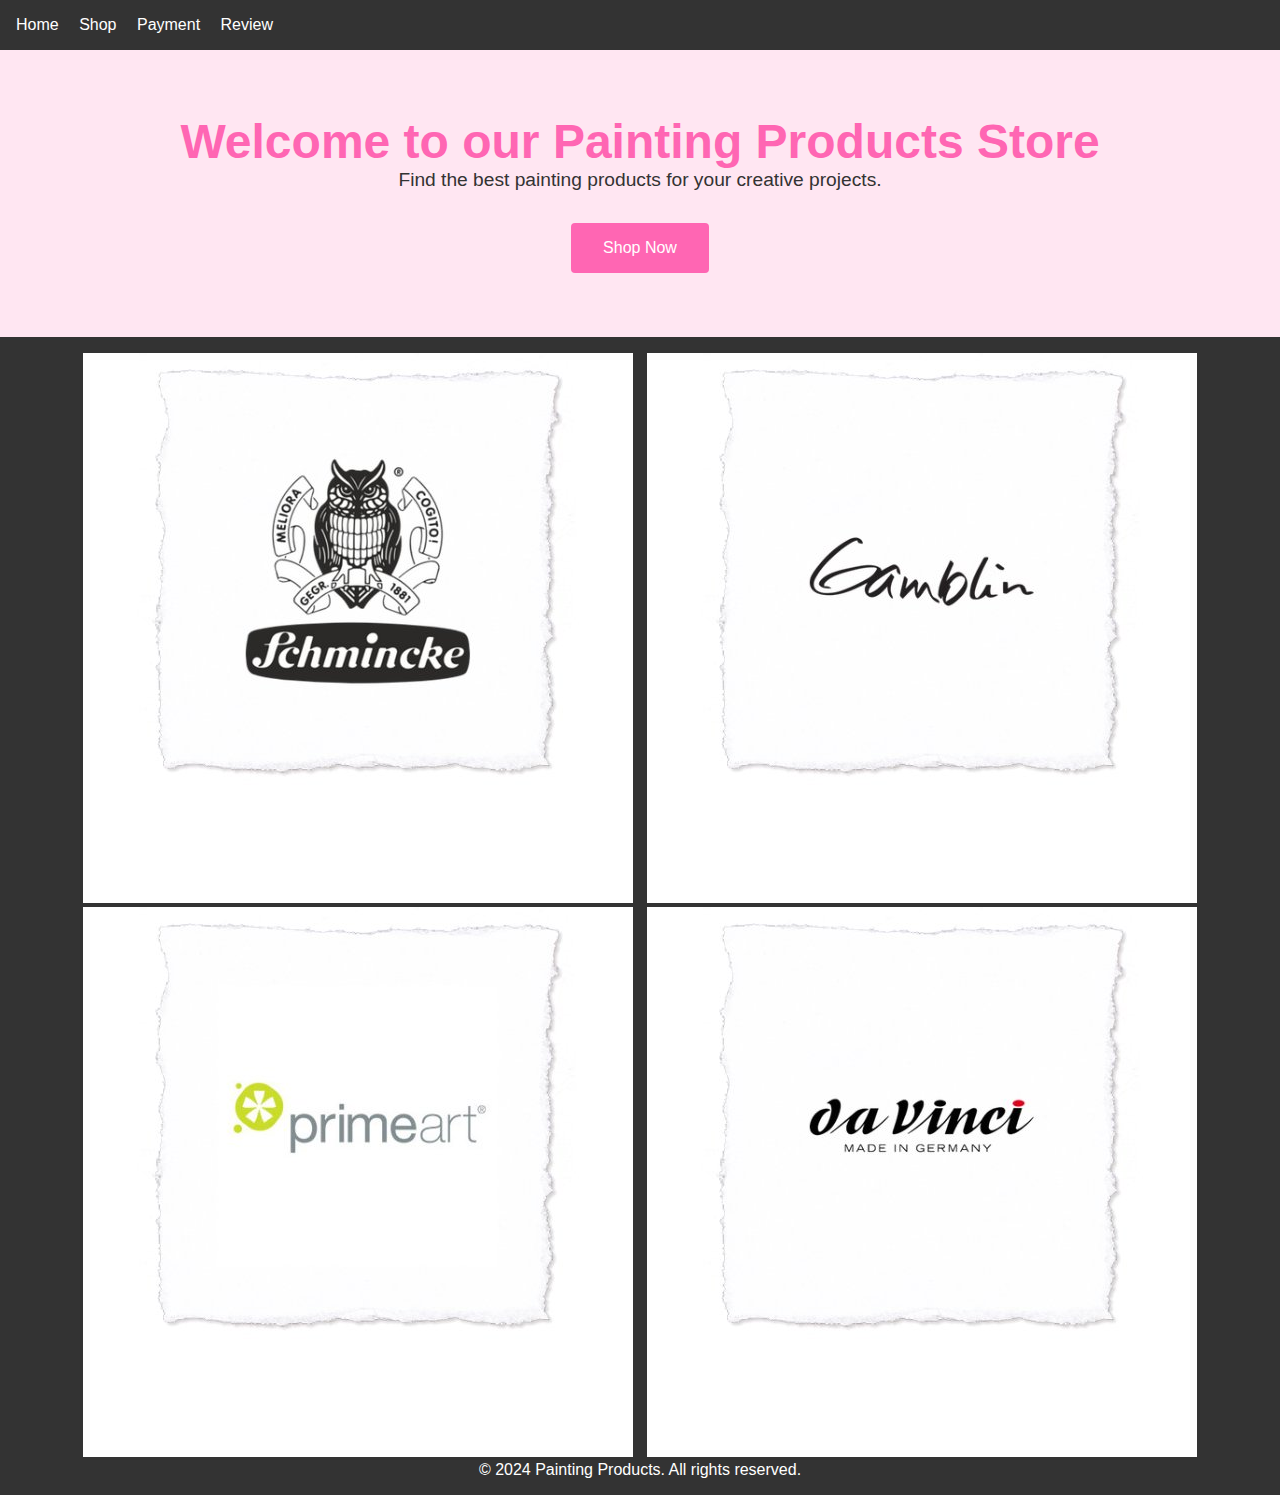
<file: index.html>
<!DOCTYPE html>
<html lang="en">
<head>
    <meta charset="UTF-8">
    <meta name="viewport" content="width=device-width, initial-scale=1.0">
    <title>Painting Products - Home</title>
    <link rel="stylesheet" href="styles.css">
</head>
<body>
    <!-- Navigation Bar -->
    <nav>
        <ul>
            <li><a href="index.html">Home</a></li>
            <li><a href="shop.html">Shop</a></li>
            <li><a href="payment.html">Payment</a></li>
            <li><a href="review.html">Review</a></li>
        </ul>
    </nav>

    <!-- Home Page Content -->
    <section id="home">
        <h1>Welcome to our Painting Products Store</h1>
        <p>Find the best painting products for your creative projects.</p>
        <a href="shop.html" class="btn">Shop Now</a>
    </section>

    <!-- Footer -->
    <footer>
        <section class="brandy">
            <div class="brand__image">

              <img src="assets/brand-1.jpg" alt="brand" />
            </div>
            <div class="brand__image">
        
              <img src="assets/brand-2.jpg" alt="brand" />
        
            </div>
            <div class="brand__image">
                
              <img src="assets/brand-3.jpg" alt="brand" />
                
            </div>
            <div class="brand__image">
                
              <img src="assets/brand-4.jpg" alt="brand" />
                
            </div>
          </section>
        <p>&copy; 2024 Painting Products. All rights reserved.</p>
    </footer>
</body>
</html>
</file>
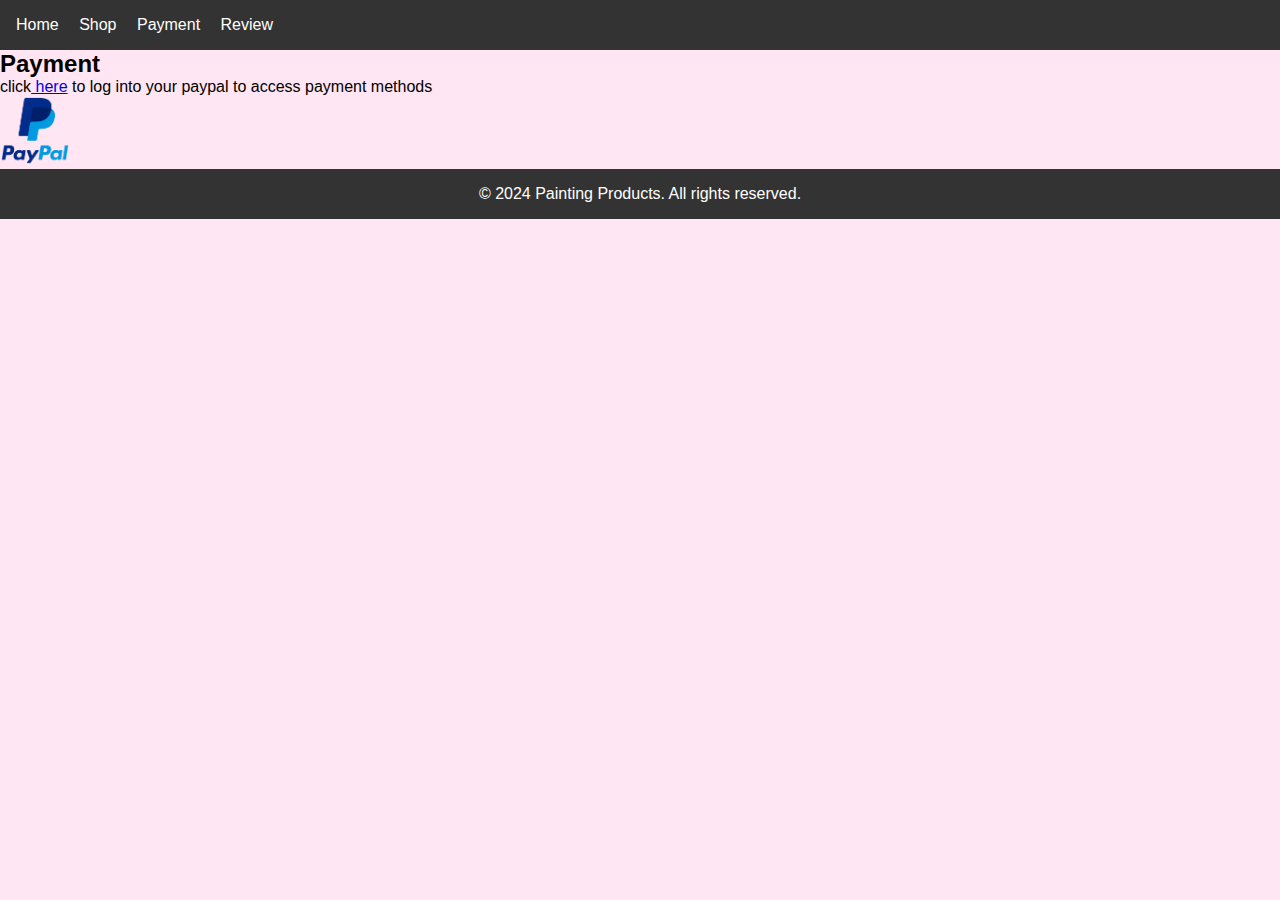
<file: payment.html>
<!DOCTYPE html>
<html lang="en">
<head>
    <meta charset="UTF-8">
    <meta name="viewport" content="width=device-width, initial-scale=1.0">
    <title>Painting Products - Payment</title>
    <link rel="stylesheet" href="styles.css">
</head>
<body>
    <!-- Navigation Bar -->
    <nav>
        <ul>
            <li><a href="index.html">Home</a></li>
            <li><a href="shop.html">Shop</a></li>
            <li><a href="payment.html">Payment</a></li>
            <li><a href="review.html">Review</a></li>
        </ul>
    </nav>

    <!-- Payment Page Content -->
    <section id="payment">
        <h2>Payment</h2>
        click<a href="https://www.paypal.com/us/signin"> here</a> to log into your paypal to access payment methods 
        <div>
            <img src="assets/Paypal_2014_logo.webp" style="width: 70px;" alt="paypal">
        </div>
    
    </section>

    <!-- Footer -->
    <footer>
        <p>&copy; 2024 Painting Products. All rights reserved.</p>
    </footer>
</body>
</html>
</file>
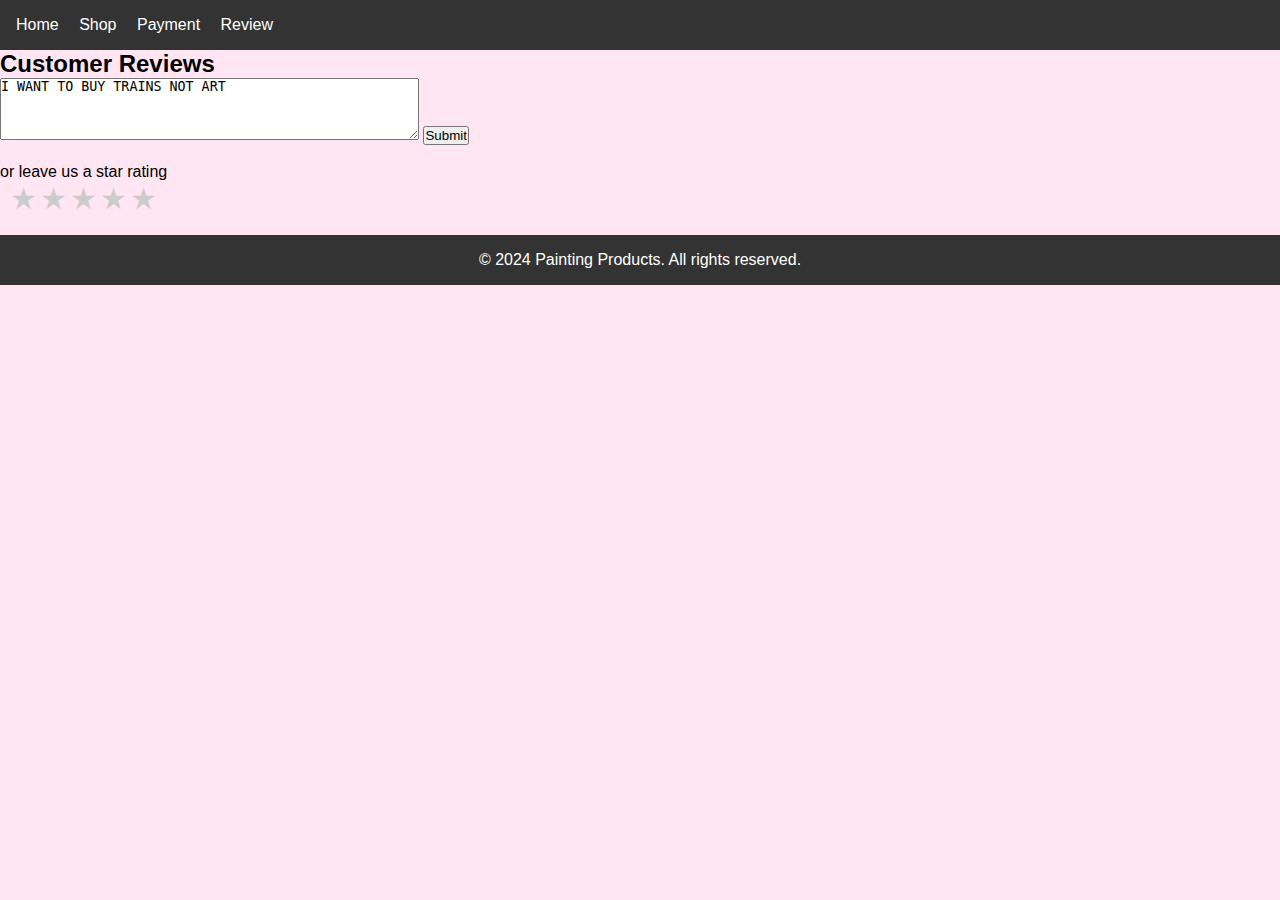
<file: review.html>
<!DOCTYPE html>
<html lang="en">
<head>
    <meta charset="UTF-8">
    <meta name="viewport" content="width=device-width, initial-scale=1.0">
    <title>Painting Products - Review</title>
    <link rel="stylesheet" href="styles.css">
</head>
<body>
    <!-- Navigation Bar -->
    <nav>
        <ul>
            <li><a href="index.html">Home</a></li>
            <li><a href="shop.html">Shop</a></li>
            <li><a href="payment.html">Payment</a></li>
            <li><a href="review.html">Review</a></li>
        </ul>
    </nav>

    <!-- Review Page Content -->
    <section id="review">
        <h2>Customer Reviews</h2>
        
        <!-- Your review section goes here -->
    </section>
    <textarea id="text" name="text" rows="4" cols="50">I WANT TO BUY TRAINS NOT ART </textarea>
    <input type="submit" value="Submit">
    <br>
    <br>


    or leave us a star rating 
    <br>
    <div class="rate">
        <input type="radio" id="star5" name="rate" value="5" />
        <label for="star5" title="text">5 stars</label>
        <input type="radio" id="star4" name="rate" value="4" />
        <label for="star4" title="text">4 stars</label>
        <input type="radio" id="star3" name="rate" value="3" />
        <label for="star3" title="text">3 stars</label>
        <input type="radio" id="star2" name="rate" value="2" />
        <label for="star2" title="text">2 stars</label>
        <input type="radio" id="star1" name="rate" value="1" />
        <label for="star1" title="text">1 star</label>
      </div>
      <br>
      <br>
      <br>
    <!-- Footer -->
    <footer>
        <p>&copy; 2024 Painting Products. All rights reserved.</p>
    </footer>
</body>
</html>
</file>
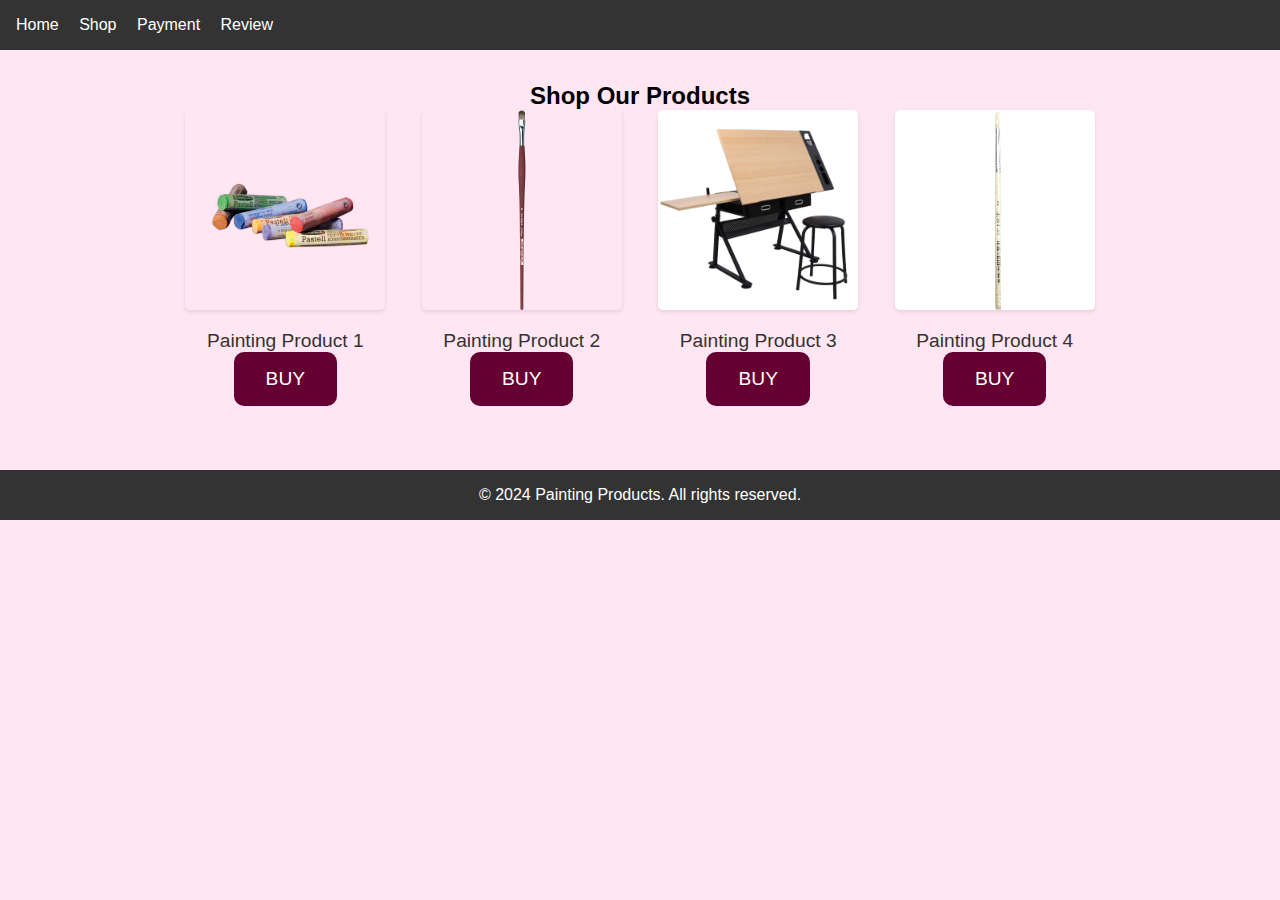
<file: shop.html>
<!DOCTYPE html>
<html lang="en">
<head>
    <meta charset="UTF-8">
    <meta name="viewport" content="width=device-width, initial-scale=1.0">
    <title>Painting Products - Shop</title>
    <link rel="stylesheet" href="styles.css">
    <style>
        /* Reset styles */
        * {
            margin: 0;
            padding: 0;
            box-sizing: border-box;
        }

        /* Body Styles */
        body {
            font-family: Arial, sans-serif;
        }

        /* Navigation Styles */
        nav {
            background-color: #333;
            padding: 1rem;
        }

        nav ul {
            list-style: none;
        }

        nav ul li {
            display: inline;
            margin-right: 1rem;
        }

        nav ul li a {
            text-decoration: none;
            color: #fff;
        }

        /* Shop Page Styles */
        #shop {
            padding: 2rem;
            text-align: center;
        }

        .product {
            display: inline-block;
            margin: 0 1rem 2rem;
        }

        .product img {
            width: 200px;
            height: auto;
            border-radius: 5px;
            box-shadow: 0 2px 4px rgba(0, 0, 0, 0.1);
        }

        .product-name {
            margin-top: 1rem;
            font-size: 1.2rem;
            color: #333;
        }
        .payment-button {
            display: inline-block;
            padding: 1rem 2rem;
            background-color: #660033; /* Very dark pink */
            color: #fff;
            font-size: 1.2rem;
            border: none;
            border-radius: 10px;
            cursor: pointer;
            transition: transform 0.2s;
        }

        .payment-button:hover {
            transform: scale(1.1); /* Scale up on hover */
        }
    </style>
</head>
<body>
    <!-- Navigation Bar -->
    <nav>
        <ul>
            <li><a href="index.html">Home</a></li>
            <li><a href="shop.html">Shop</a></li>
            <li><a href="payment.html">Payment</a></li>
            <li><a href="review.html">Review</a></li>
        </ul>
    </nav>

    <!-- Shop Page Content -->
    <section id="shop">
        <h2>Shop Our Products</h2>
        <div class="product">
            <img src="assets/product.png" alt="Painting Product 1">
            <p class="product-name">Painting Product 1</p>
            <a href="payment.html">
            <button class="payment-button">BUY</button>
            </a>
        </div>
        <div class="product">
            <img src="assets/222.png" alt="Painting Product 2">
            <p class="product-name">Painting Product 2</p>
            <a href="payment.html">
                <button class="payment-button">BUY</button>
                </a>
        </div>
        <div class="product">
            <img src="assets/333.jpg" alt="Painting Product 3">
            <p class="product-name">Painting Product 3</p>
            <a href="payment.html">
                <button class="payment-button">BUY</button>
                </a>
        </div> <div class="product">
            <img src="assets/444.jpg" alt="Painting Product 4">
            <p class="product-name">Painting Product 4</p>
            <a href="payment.html">
                <button class="payment-button">BUY</button>
                </a>
        </div>
    </section>

    <!-- Footer -->
    <footer>
        <p>&copy; 2024 Painting Products. All rights reserved.</p>
    </footer>
</body>
</html>
</file>
<file: styles.css>
/* styles.css */

/* Reset styles */
* {
    margin: 0;
    padding: 0;
    box-sizing: border-box;
}
/* Reset styles */
* {
    margin: 0;
    padding: 0;
    box-sizing: border-box;
}

/* Body Styles */
body {
    font-family: Arial, sans-serif;
    background-color: #ffe6f2; /* Light pink background */
}

/* Navigation Styles */
nav {
    background-color: #ff66b3; /* Pink navigation bar */
    padding: 1rem;
}

nav ul {
    list-style: none;
}

nav ul li {
    display: inline;
    margin-right: 1rem;
}

nav ul li a {
    text-decoration: none;
    color: #fff;
}

/* Home Page Styles */
#home {
    text-align: center;
    padding: 4rem 0;
}

#home h1 {
    font-size: 3rem;
    color: #ff66b3; /* Pink text */
}

#home p {
    font-size: 1.2rem;
    color: #333; /* Dark text */
    margin-bottom: 2rem;
}

#home .btn {
    background-color: #ff66b3; /* Pink button */
    color: #fff;
    padding: 1rem 2rem;
    border: none;
    border-radius: 4px;
    text-decoration: none;
    transition: background-color 0.3s ease;
}

#home .btn:hover {
    background-color: #ff3385; /* Darker pink on hover */
}

/* Footer Styles */
footer {
    background-color: #ff66b3; /* Pink footer */
    color: #fff;
    text-align: center;
    padding: 1rem;
}


/* Navigation Styles */
nav {
    background-color: #333;
    padding: 1rem;
}

nav ul {
    list-style: none;
}

nav ul li {
    display: inline;
    margin-right: 1rem;
}

nav ul li a {
    text-decoration: none;
    color: #fff;
}

/* Button Styles */
.btn {
    display: inline-block;
    background-color: #007bff;
    color: #fff;
    padding: 0.5rem 1rem;
    border: none;
    border-radius: 4px;
    text-decoration: none;
}

/* Footer Styles */
footer {
    background-color: #333;
    color: #fff;
    text-align: center;
    padding: 1rem;
}
.brandy{
    margin: auto ;
}
.brand__image{
    
    display: inline; margin: 0 5px ;  width: 100px; height: 200px;
}
.rate {
    float: left;
    height: 46px;
    padding: 0 10px;
}
.rate:not(:checked) > input {
    position:absolute;
    top:-9999px;
}
.rate:not(:checked) > label {
    float:right;
    width:1em;
    overflow:hidden;
    white-space:nowrap;
    cursor:pointer;
    font-size:30px;
    color:#ccc;
}
.rate:not(:checked) > label:before {
    content: '★ ';
}
.rate > input:checked ~ label {
    color: #ffc700;    
}
.rate:not(:checked) > label:hover,
.rate:not(:checked) > label:hover ~ label {
    color: #deb217;  
}
.rate > input:checked + label:hover,
.rate > input:checked + label:hover ~ label,
.rate > input:checked ~ label:hover,
.rate > input:checked ~ label:hover ~ label,
.rate > label:hover ~ input:checked ~ label {
    color: #c59b08;
}
</file>
